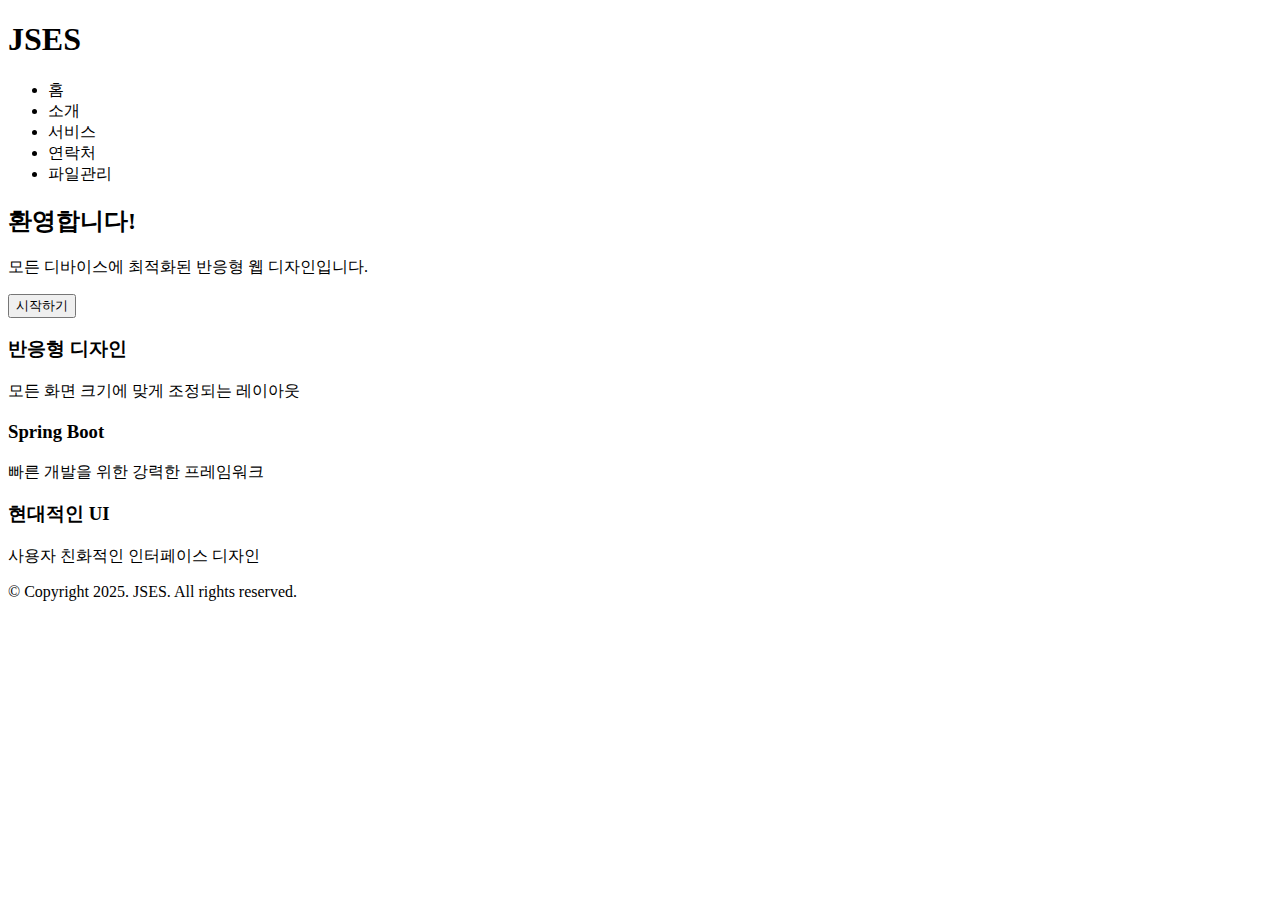
<file: src/main/resources/templates/index.html>
<!DOCTYPE html>
<html xmlns:th="http://www.thymeleaf.org">
<head>
    <meta charset="UTF-8">
    <meta name="viewport" content="width=device-width, initial-scale=1.0">
    <title>Spring Boot 반응형 웹</title>
    <link rel="stylesheet" th:href="@{/css/style.css}">
    <link rel="stylesheet" th:href="@{/css/responsive.css}">
</head>
<body>
<div class="container">
    <header>
        <div class="logo">
            <h1>JSES</h1>
        </div>
        <nav>
            <div class="hamburger-menu">
                <div class="bar"></div>
                <div class="bar"></div>
                <div class="bar"></div>
            </div>
            <ul class="nav-menu">
                <li><a th:href="@{/}" class="active">홈</a></li>
                <li><a th:href="@{/about}">소개</a></li>
                <li><a th:href="@{/services}">서비스</a></li>
                <li><a th:href="@{/contact}">연락처</a></li>
                <li><a th:href="@{/files}">파일관리</a></li>
            </ul>
        </nav>
    </header>

    <main>
        <section class="hero">
            <h2 th:text="${message}">환영합니다!</h2>
            <p>모든 디바이스에 최적화된 반응형 웹 디자인입니다.</p>
            <button class="btn">시작하기</button>
        </section>

        <section class="features">
            <div class="feature-card">
                <h3>반응형 디자인</h3>
                <p>모든 화면 크기에 맞게 조정되는 레이아웃</p>
            </div>
            <div class="feature-card">
                <h3>Spring Boot</h3>
                <p>빠른 개발을 위한 강력한 프레임워크</p>
            </div>
            <div class="feature-card">
                <h3>현대적인 UI</h3>
                <p>사용자 친화적인 인터페이스 디자인</p>
            </div>
        </section>
    </main>

    <footer>
        <p>&copy; Copyright 2025. JSES. All rights reserved.</p>
    </footer>
</div>

<script th:src="@{/js/script.js}"></script>
</body>
</html>
</file>
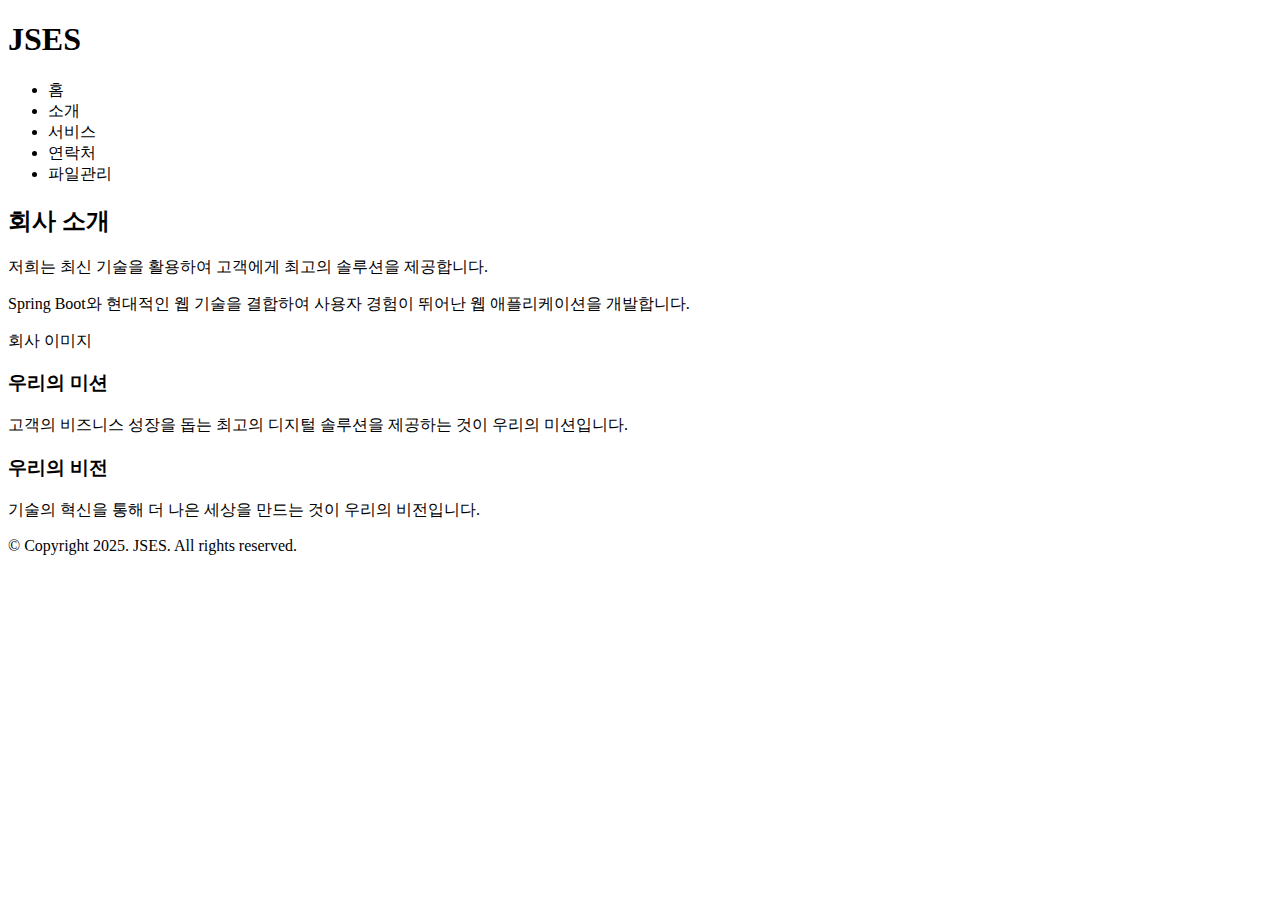
<file: src/main/resources/templates/about.html>
<!DOCTYPE html>
<html xmlns:th="http://www.thymeleaf.org">
<head>
    <meta charset="UTF-8">
    <meta name="viewport" content="width=device-width, initial-scale=1.0">
    <title th:text="${title}">소개</title>
    <link rel="stylesheet" th:href="@{/css/style.css}">
    <link rel="stylesheet" th:href="@{/css/responsive.css}">
</head>
<body>
<div class="container">
    <header>
        <div class="logo">
            <h1>JSES</h1>
        </div>
        <nav>
            <div class="hamburger-menu">
                <div class="bar"></div>
                <div class="bar"></div>
                <div class="bar"></div>
            </div>
            <ul class="nav-menu">
                <li><a th:href="@{/}">홈</a></li>
                <li><a th:href="@{/about}" class="active">소개</a></li>
                <li><a th:href="@{/services}">서비스</a></li>
                <li><a th:href="@{/contact}">연락처</a></li>
                <li><a th:href="@{/files}">파일관리</a></li>
            </ul>
        </nav>
    </header>

    <main>
        <section class="page-content">
            <h2>회사 소개</h2>
            <p>저희는 최신 기술을 활용하여 고객에게 최고의 솔루션을 제공합니다.</p>
            <p>Spring Boot와 현대적인 웹 기술을 결합하여 사용자 경험이 뛰어난 웹 애플리케이션을 개발합니다.</p>

            <div class="about-content">
                <div class="about-image">
                    <div class="placeholder-image">회사 이미지</div>
                </div>
                <div class="about-text">
                    <h3>우리의 미션</h3>
                    <p>고객의 비즈니스 성장을 돕는 최고의 디지털 솔루션을 제공하는 것이 우리의 미션입니다.</p>
                    <h3>우리의 비전</h3>
                    <p>기술의 혁신을 통해 더 나은 세상을 만드는 것이 우리의 비전입니다.</p>
                </div>
            </div>
        </section>
    </main>

    <footer>
        <p>&copy; Copyright 2025. JSES. All rights reserved.</p>
    </footer>
</div>

<script th:src="@{/js/script.js}"></script>
</body>
</html>
</file>
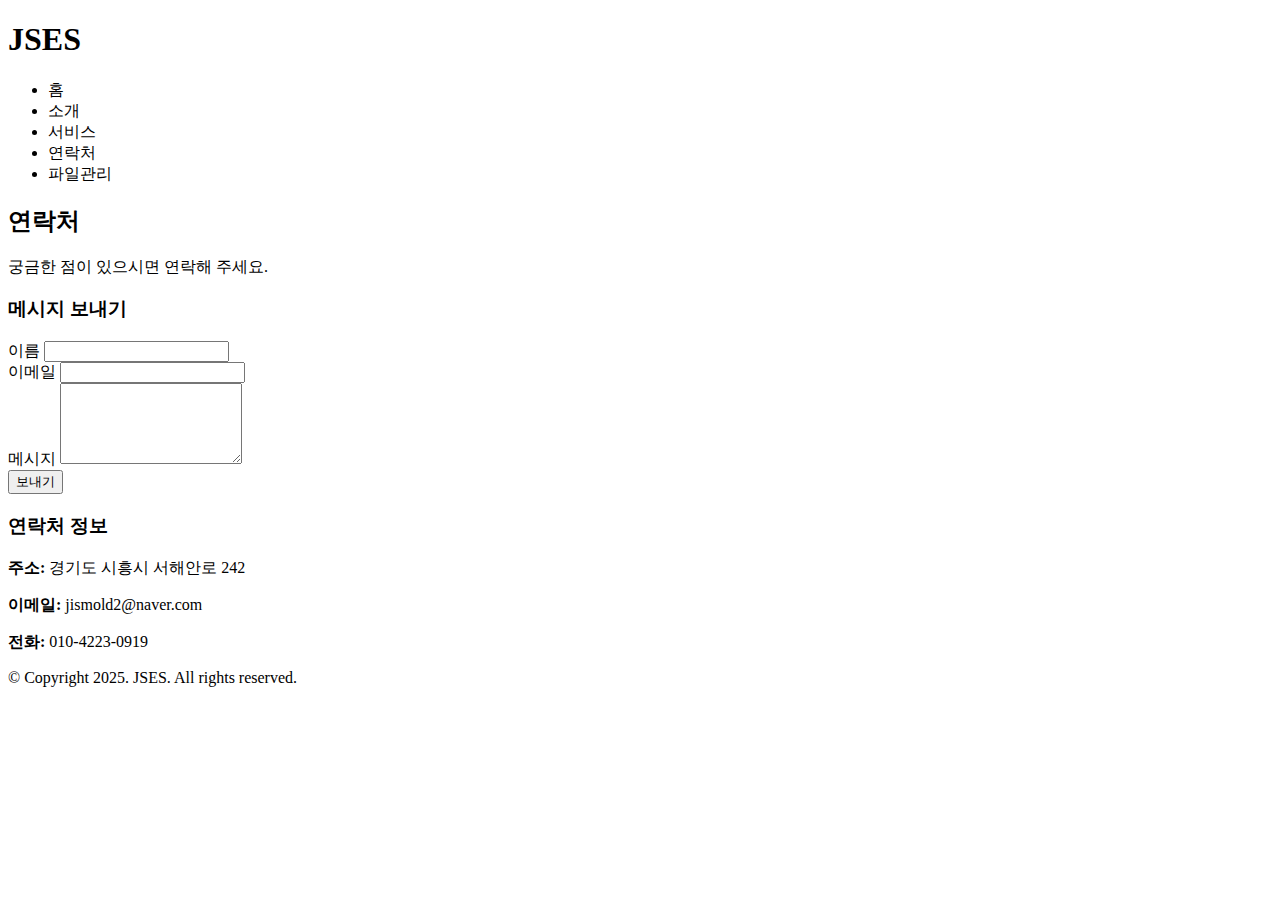
<file: src/main/resources/templates/contact.html>
<!DOCTYPE html>
<html xmlns:th="http://www.thymeleaf.org">
<head>
  <meta charset="UTF-8">
  <meta name="viewport" content="width=device-width, initial-scale=1.0">
  <title th:text="${title}">연락처</title>
  <link rel="stylesheet" th:href="@{/css/style.css}">
  <link rel="stylesheet" th:href="@{/css/responsive.css}">
</head>
<body>
<div class="container">
  <header>
    <div class="logo">
      <h1>JSES</h1>
    </div>
    <nav>
      <div class="hamburger-menu">
        <div class="bar"></div>
        <div class="bar"></div>
        <div class="bar"></div>
      </div>
      <ul class="nav-menu">
        <li><a th:href="@{/}">홈</a></li>
        <li><a th:href="@{/about}">소개</a></li>
        <li><a th:href="@{/services}">서비스</a></li>
        <li><a th:href="@{/contact}" class="active">연락처</a></li>
        <li><a th:href="@{/files}">파일관리</a></li>
      </ul>
    </nav>
  </header>

  <main>
    <section class="page-content">
      <h2>연락처</h2>
      <p>궁금한 점이 있으시면 연락해 주세요.</p>

      <div class="contact-container">
        <div class="contact-form">
          <h3>메시지 보내기</h3>
          <form>
            <div class="form-group">
              <label for="name">이름</label>
              <input type="text" id="name" name="name" required>
            </div>
            <div class="form-group">
              <label for="email">이메일</label>
              <input type="email" id="email" name="email" required>
            </div>
            <div class="form-group">
              <label for="message">메시지</label>
              <textarea id="message" name="message" rows="5" required></textarea>
            </div>
            <button type="submit" class="btn">보내기</button>
          </form>
        </div>

        <div class="contact-info">
          <h3>연락처 정보</h3>
          <p><strong>주소:</strong> 경기도 시흥시 서해안로 242</p>
          <p><strong>이메일:</strong> jismold2@naver.com</p>
          <p><strong>전화:</strong> 010-4223-0919</p>
        </div>
      </div>
    </section>
  </main>

  <footer>
    <p>&copy; Copyright 2025. JSES. All rights reserved.</p>
  </footer>
</div>

<script th:src="@{/js/script.js}"></script>
</body>
</html>
</file>
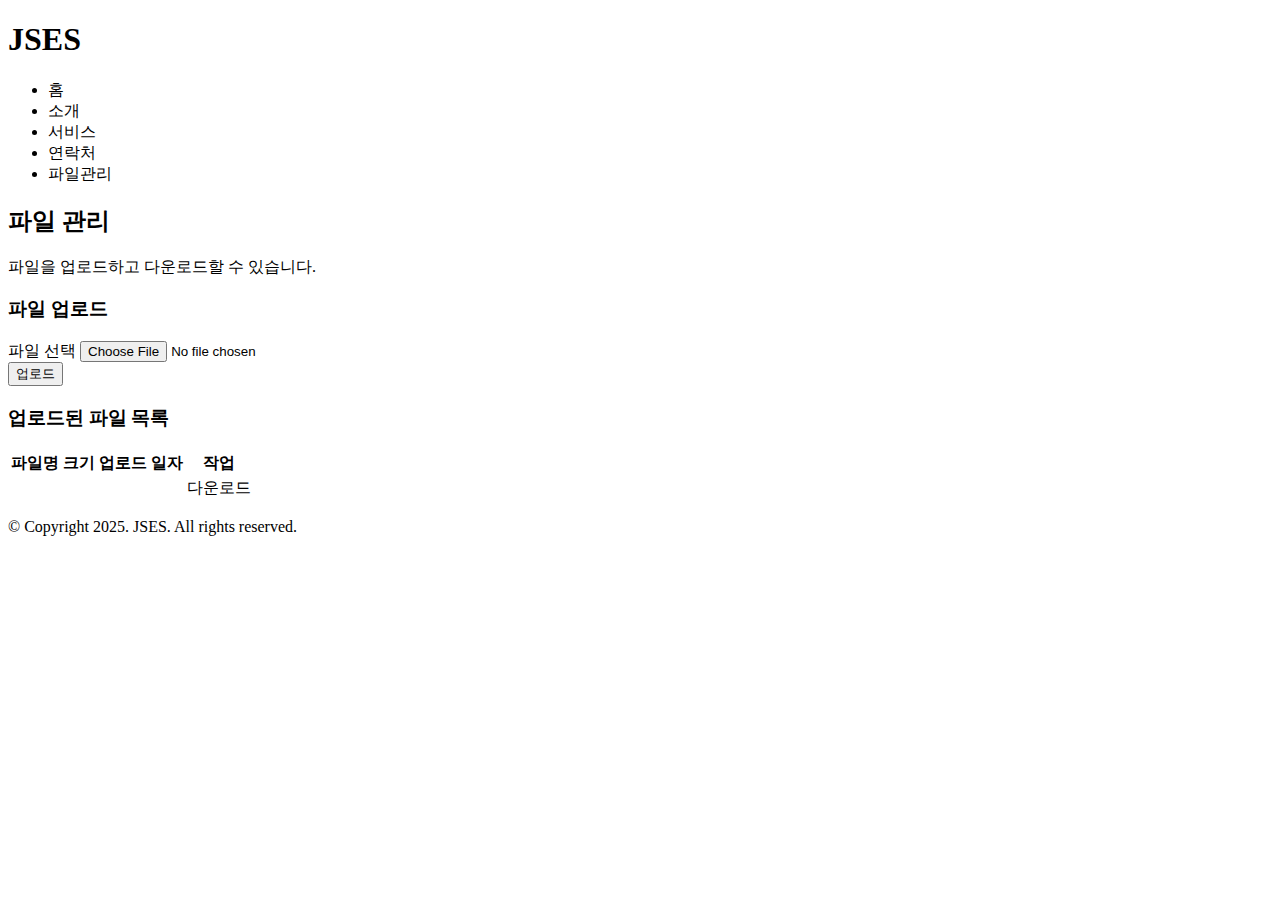
<file: src/main/resources/templates/files.html>
<!DOCTYPE html>
<html xmlns:th="http://www.thymeleaf.org">
<head>
    <meta charset="UTF-8">
    <meta name="viewport" content="width=device-width, initial-scale=1.0">
    <title th:text="${title}">파일 관리</title>
    <link rel="stylesheet" th:href="@{/css/style.css}">
    <link rel="stylesheet" th:href="@{/css/responsive.css}">
</head>
<body>
<div class="container">
    <header>
        <div class="logo">
            <h1>JSES</h1>
        </div>
        <nav>
            <div class="hamburger-menu">
                <div class="bar"></div>
                <div class="bar"></div>
                <div class="bar"></div>
            </div>
            <ul class="nav-menu">
                <li><a th:href="@{/}">홈</a></li>
                <li><a th:href="@{/about}">소개</a></li>
                <li><a th:href="@{/services}">서비스</a></li>
                <li><a th:href="@{/contact}">연락처</a></li>
                <li><a th:href="@{/files}" class="active">파일관리</a></li>
            </ul>
        </nav>
    </header>

    <main>
        <section class="page-content">
            <h2>파일 관리</h2>
            <p>파일을 업로드하고 다운로드할 수 있습니다.</p>

            <div class="file-section">
                <div class="upload-form">
                    <h3>파일 업로드</h3>
                    <form action="/files/upload" method="post" enctype="multipart/form-data">
                        <div class="form-group">
                            <label for="file">파일 선택</label>
                            <input type="file" id="file" name="file" required>
                        </div>
                        <button type="submit" class="button">업로드</button>
                    </form>
                </div>

                <div class="file-list">
                    <h3>업로드된 파일 목록</h3>
                    <table>
                        <thead>
                        <tr>
                            <th>파일명</th>
                            <th>크기</th>
                            <th>업로드 일자</th>
                            <th>작업</th>
                        </tr>
                        </thead>
                        <tbody>
                        <tr th:each="file : ${files}">
                            <td th:text="${file.originalFilename}"></td>
                            <td th:text="${#numbers.formatDecimal(file.size/1024, 0, 2) + ' KB'}"></td>
                            <td th:text="${#temporals.format(file.uploadDate, 'yyyy-MM-dd HH:mm')}"></td>
                            <td>
                                <a th:href="@{/files/download/{id}(id=${file.id})}" class="button">다운로드</a>
                            </td>
                        </tr>
                        </tbody>
                    </table>
                </div>
            </div>
        </section>
    </main>

    <footer>
        <p>&copy; Copyright 2025. JSES. All rights reserved.</p>
    </footer>
</div>

<script th:src="@{/js/script.js}"></script>
</body>
</html>
</file>
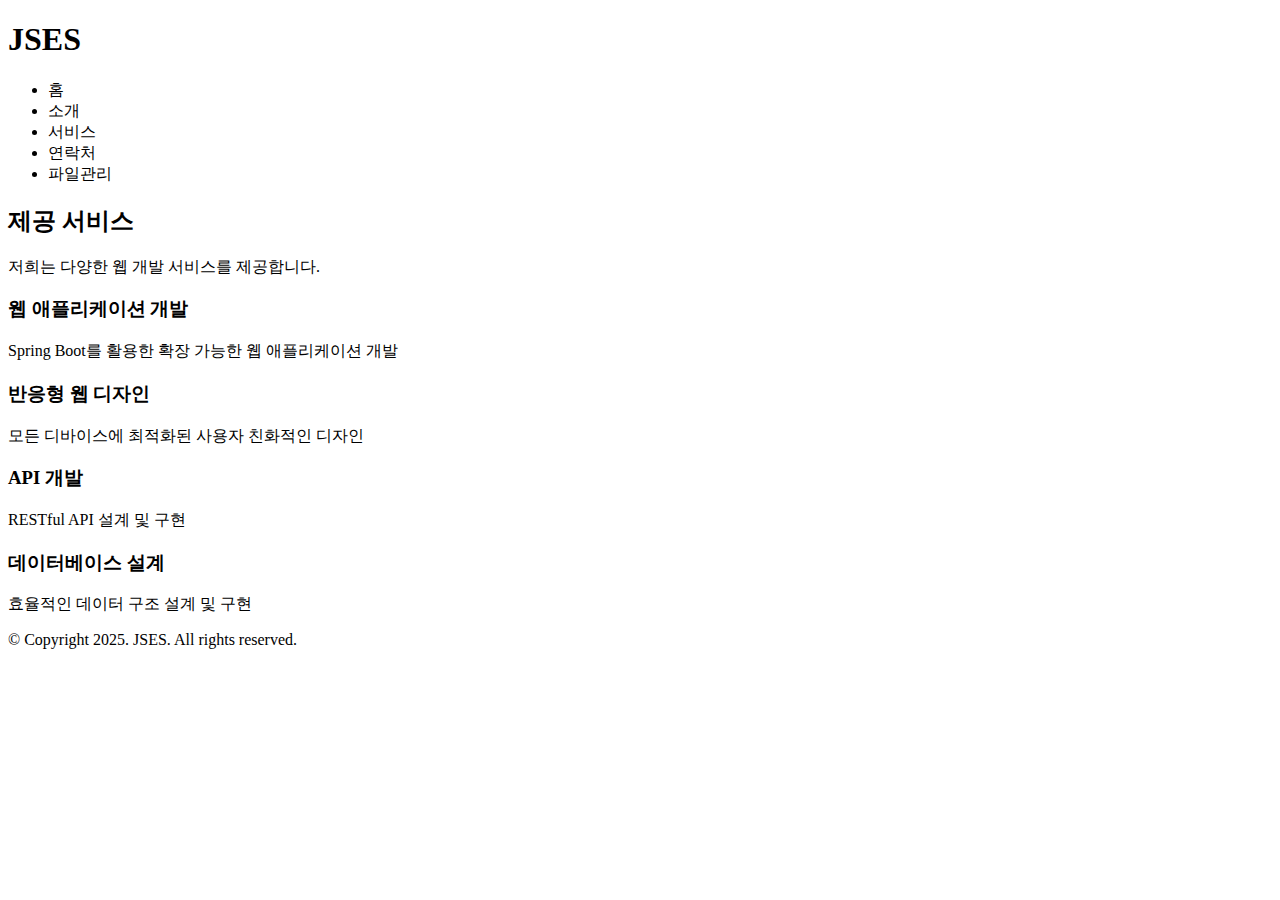
<file: src/main/resources/templates/services.html>
<!DOCTYPE html>
<html xmlns:th="http://www.thymeleaf.org">
<head>
    <meta charset="UTF-8">
    <meta name="viewport" content="width=device-width, initial-scale=1.0">
    <title th:text="${title}">서비스</title>
    <link rel="stylesheet" th:href="@{/css/style.css}">
    <link rel="stylesheet" th:href="@{/css/responsive.css}">
</head>
<body>
<div class="container">
    <header>
        <div class="logo">
            <h1>JSES</h1>
        </div>
        <nav>
            <div class="hamburger-menu">
                <div class="bar"></div>
                <div class="bar"></div>
                <div class="bar"></div>
            </div>
            <ul class="nav-menu">
                <li><a th:href="@{/}">홈</a></li>
                <li><a th:href="@{/about}">소개</a></li>
                <li><a th:href="@{/services}" class="active">서비스</a></li>
                <li><a th:href="@{/contact}">연락처</a></li>
                <li><a th:href="@{/files}">파일관리</a></li>
            </ul>
        </nav>
    </header>

    <main>
        <section class="page-content">
            <h2>제공 서비스</h2>
            <p>저희는 다양한 웹 개발 서비스를 제공합니다.</p>

            <div class="services-grid">
                <div class="service-card">
                    <h3>웹 애플리케이션 개발</h3>
                    <p>Spring Boot를 활용한 확장 가능한 웹 애플리케이션 개발</p>
                </div>
                <div class="service-card">
                    <h3>반응형 웹 디자인</h3>
                    <p>모든 디바이스에 최적화된 사용자 친화적인 디자인</p>
                </div>
                <div class="service-card">
                    <h3>API 개발</h3>
                    <p>RESTful API 설계 및 구현</p>
                </div>
                <div class="service-card">
                    <h3>데이터베이스 설계</h3>
                    <p>효율적인 데이터 구조 설계 및 구현</p>
                </div>
            </div>
        </section>
    </main>

    <footer>
        <p>&copy; Copyright 2025. JSES. All rights reserved.</p>
    </footer>
</div>

<script th:src="@{/js/script.js}"></script>
</body>
</html>
</file>
